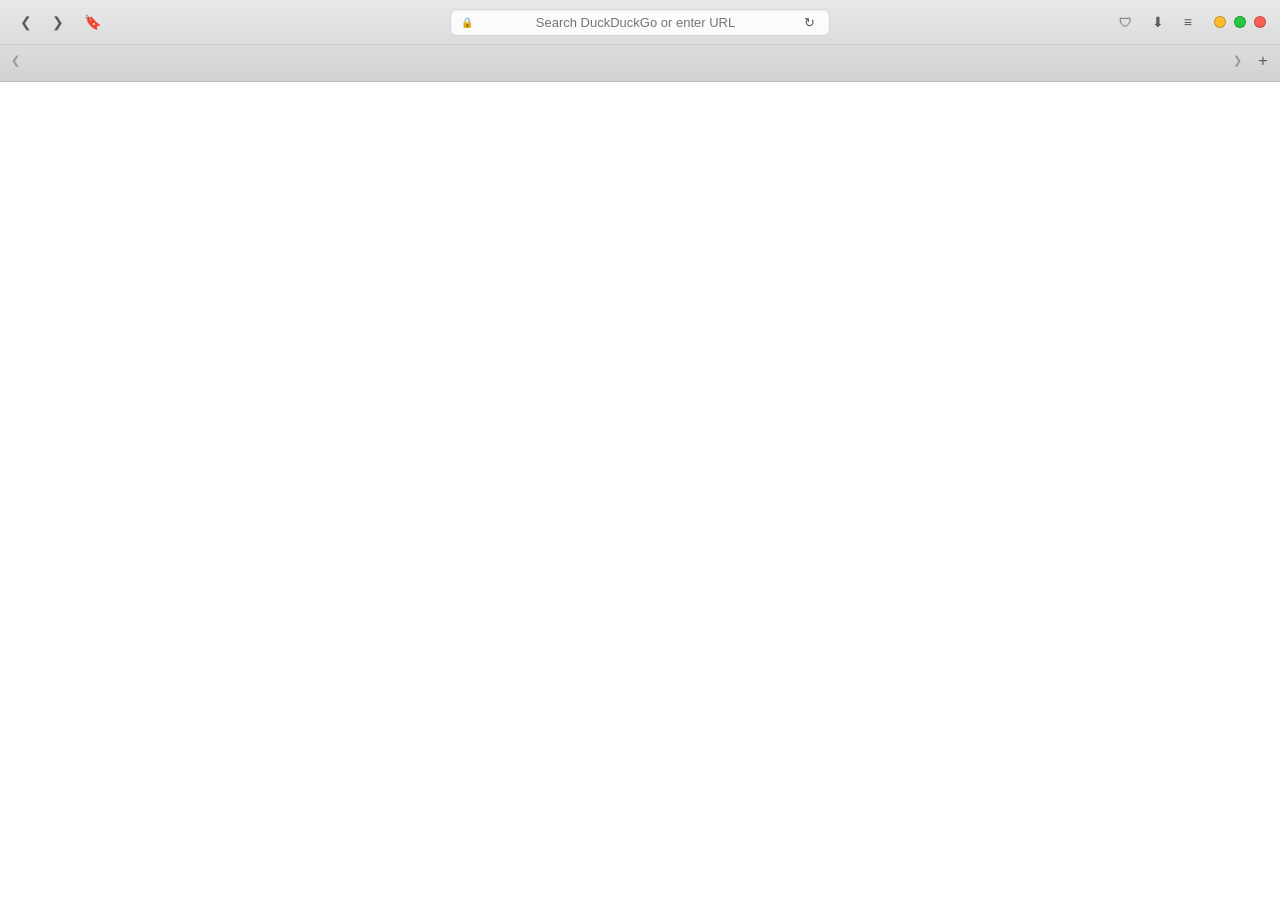
<file: ui/index.html>
<!DOCTYPE html>
<html lang="en">
<head>
    <meta charset="UTF-8">
    <meta name="viewport" content="width=device-width, initial-scale=1.0">
    <title>Shadhin-Browser</title>
    <link rel="icon" type="image/svg+xml" href="icon.svg">
    <link rel="alternate icon" href="icon.png">
    <link rel="stylesheet" href="styles.css">
</head>
<body class="safari-ui-body">

    <!-- Safari Top Chrome / Toolbar Container -->
    <div class="safari-chrome" data-tauri-drag-region>

        <!-- Row 1: Address Bar & Controls -->
        <div class="safari-header" data-tauri-drag-region>

            <!-- Left Controls: Back, Forward, Bookmarks -->
            <div class="left-controls" data-tauri-drag-region>
                <button class="icon-btn" id="btn-back" title="Back (Alt+Left)">&#10094;</button>
                <button class="icon-btn" id="btn-forward" title="Forward (Alt+Right)">&#10095;</button>
                <button class="icon-btn" id="btn-bookmark" title="Bookmark this page">&#128278;</button>
            </div>

            <!-- Central Address Bar Group -->
            <div class="safari-toolbar" data-tauri-drag-region>
                <div class="address-group" id="address-group">
                    <div class="safari-address-bar">
                        <span class="security-icon" id="security-icon" title="Connection is secure">&#128274;</span>
                        <input type="text" id="url-input" placeholder="Search DuckDuckGo or enter URL" spellcheck="false" autocomplete="off">
                    </div>
                    <button class="icon-btn reload-btn" id="btn-reload" title="Reload (Ctrl+R)">&#8635;</button>
                    <!-- Loading Progress Bar -->
                    <div class="address-progress" id="loading-bar"></div>
                </div>
            </div>

            <!-- Right Controls: AdBlock Shield, Downloads, Menu, Traffic Lights -->
            <div class="right-controls" data-tauri-drag-region>
                <!-- Shield / AdBlocker Badge -->
                <button class="icon-btn shield-btn" id="btn-shield" title="Ad & Tracker Protection">
                    <span class="shield-icon">&#128737;</span>
                    <span class="badge" id="adblock-badge">0</span>
                </button>

                <!-- Downloads Button -->
                <button class="icon-btn downloads-btn" id="btn-downloads" title="Downloads (Ctrl+J)">
                    <svg class="dl-ring" id="dl-ring" viewBox="0 0 36 36">
                        <circle class="dl-ring-bg" cx="18" cy="18" r="14"></circle>
                        <circle class="dl-ring-progress" id="dl-ring-progress" cx="18" cy="18" r="14"></circle>
                    </svg>
                    <span class="dl-icon" id="dl-icon">&#11015;</span>
                    <span class="dl-badge" id="dl-badge" style="display: none;"></span>
                </button>

                <!-- Menu Button -->
                <button class="icon-btn" id="btn-menu" title="Menu">&#8801;</button>

                <!-- Windows Traffic-Light Dots (Minimize, Maximize, Close) -->
                <div class="window-dots">
                    <span class="dot yellow" id="dot-yellow" title="Minimize"></span>
                    <span class="dot green" id="dot-green" title="Maximize / Restore"></span>
                    <span class="dot red" id="dot-red" title="Close"></span>
                </div>
            </div>
        </div>

        <!-- Row 2: Safari Tab Strip (below address bar) -->
        <div class="safari-tabbar" data-tauri-drag-region>
            <!-- Scroll Left -->
            <button class="tab-scroll-btn" id="tab-scroll-left" title="Scroll tabs left">&#10094;</button>

            <!-- Tab List -->
            <div class="tab-list" id="tab-list" data-tauri-drag-region>
                <!-- Dynamic tabs injected by main.js -->
            </div>

            <!-- Scroll Right -->
            <button class="tab-scroll-btn" id="tab-scroll-right" title="Scroll tabs right">&#10095;</button>

            <!-- New Tab -->
            <button class="new-tab-btn" id="btn-new-tab" title="New Tab (Ctrl+T)">&#43;</button>
        </div>

    </div>

    <!-- Safari Password Save Prompt Banner -->
    <div class="password-banner" id="password-banner" style="display: none;">
        <div class="pwd-banner-content">
            <span class="pwd-key-icon">&#128273;</span>
            <div class="pwd-text">
                <strong id="pwd-origin">example.com</strong>
                <span>Would you like to save this password in your Windows DPAPI vault?</span>
            </div>
        </div>
        <div class="pwd-banner-actions">
            <button class="btn btn-secondary" id="btn-pwd-never">Never</button>
            <button class="btn btn-secondary" id="btn-pwd-dismiss">Not Now</button>
            <button class="btn btn-primary" id="btn-pwd-save">Save Password</button>
        </div>
    </div>

    <!-- Tracker Protection Popover -->
    <div id="tracker-popover" class="popover-panel tracker-popover hidden" role="dialog" aria-label="Tracker Protection">
        <div class="tracker-popover-header">
            <span class="tracker-shield-icon" id="tracker-shield-icon">🛡️</span>
            <strong>Tracker Protection</strong>
        </div>
        <p class="tracker-status">
            Ad &amp; Tracker Blocker is currently <strong><span id="tracker-state-text">Enabled</span></strong>
        </p>
        <div class="tracker-stats-box">
            <div class="tracker-stat-num" id="tracker-popover-count">0</div>
            <div class="tracker-stat-desc">Trackers &amp; ads prevented from tracking you</div>
        </div>
        <button class="tracker-toggle-btn btn-on" id="tracker-toggle-btn">Turn Off</button>
    </div>

    <!-- Custom Confirm Dialog -->
    <div class="modal-overlay" id="confirm-modal" style="display:none;" role="alertdialog" aria-modal="true">
        <div class="confirm-dialog">
            <p id="confirm-message">Are you sure?</p>
            <div class="confirm-actions">
                <button class="btn btn-secondary" id="confirm-cancel">Cancel</button>
                <button class="btn btn-danger" id="confirm-ok">Confirm</button>
            </div>
        </div>
    </div>

    <!-- Bookmarks Popover Panel -->
    <div class="popover-panel bookmarks-popover hidden" id="bookmarks-panel" style="display: none;" role="dialog" aria-label="Bookmarks">
        <div class="popover-header bookmarks-header">
            <h4>Bookmarks</h4>
            <button class="btn btn-primary btn-sm" id="btn-add-current-bookmark" title="Bookmark current active tab">+ Add Current Tab</button>
        </div>
        <div class="popover-body bookmarks-list" id="bookmarks-list">
            <div class="empty-state" id="bookmarks-empty-state">No bookmarks saved yet</div>
        </div>
    </div>

    <!-- Downloads Popover Panel -->
    <div class="popover-panel downloads-popover" id="downloads-panel" style="display: none;">
        <div class="popover-header downloads-header">
            <h4>Downloads</h4>
            <div class="downloads-search-wrap">
                <input type="text" id="downloads-search-input" placeholder="Search downloads..." autocomplete="off">
                <button class="icon-btn-xs" id="btn-clear-search" style="display:none;" title="Clear search">&times;</button>
            </div>
        </div>
        <div class="popover-body downloads-list" id="downloads-list">
            <div class="empty-state" id="downloads-empty-state">No recent downloads</div>
        </div>
        <div class="downloads-footer">
            <button class="text-btn" id="btn-open-downloads-folder" title="Open Downloads Folder">
                <span class="btn-icon">&#128194;</span> Open Folder
            </button>
            <button class="text-btn danger" id="btn-clear-downloads" title="Clear completed downloads from list">Clear All</button>
        </div>
    </div>

    <!-- Safari Main Menu Popover -->
    <div class="popover-panel menu-popover" id="menu-panel" style="display: none;">
        <div class="menu-item" id="menu-new-tab">
            <span>New Tab</span>
            <span class="shortcut">Ctrl+T</span>
        </div>
        <div class="menu-item" id="menu-new-private">
            <span>New Private Window</span>
            <span class="shortcut">Ctrl+Shift+N</span>
        </div>
        <div class="menu-divider"></div>
        <div class="menu-item" id="menu-toggle-adblock">
            <span>Block Ads & Trackers</span>
            <span class="menu-check" id="menu-adblock-check">&#10003;</span>
        </div>
        <div class="menu-item" id="menu-bookmarks">
            <span>Bookmarks</span>
            <span class="shortcut">Ctrl+B</span>
        </div>
        <div class="menu-item" id="menu-passwords">
            <span>Saved Passwords</span>
            <span class="shortcut">DPAPI</span>
        </div>
        <div class="menu-divider"></div>
        <div class="menu-item" id="menu-settings">
            <span>Settings...</span>
            <span class="shortcut">Ctrl+,</span>
        </div>
        <div class="menu-item" id="menu-clear-data">
            <span>Clear Browsing Data...</span>
        </div>
        <div class="menu-divider"></div>
        <div class="menu-item" id="menu-about">
            <span>About Shadhin-Browser</span>
        </div>
    </div>

    <!-- Settings Modal -->
    <div class="modal-overlay" id="settings-modal" style="display: none;">
        <div class="modal-dialog">
            <div class="modal-header">
                <h3>Settings — Shadhin-Browser</h3>
                <button class="modal-close-btn" id="btn-close-settings">&times;</button>
            </div>
            <div class="modal-body">
                <!-- Search & General -->
                <div class="settings-section">
                    <h4>Search & General</h4>
                    <div class="setting-row">
                        <label for="setting-search-engine">Default Search Engine</label>
                        <select id="setting-search-engine">
                            <option value="duckduckgo">DuckDuckGo (Privacy Default)</option>
                            <option value="google">Google</option>
                            <option value="bing">Microsoft Bing</option>
                            <option value="startpage">Startpage</option>
                        </select>
                    </div>
                    <div class="setting-row">
                        <label for="setting-homepage">Homepage URL</label>
                        <input type="text" id="setting-homepage" placeholder="https://duckduckgo.com">
                    </div>
                    <div class="setting-row">
                        <label for="setting-download-dir">Downloads Location</label>
                        <div class="setting-folder-row">
                            <input type="text" id="setting-download-dir" placeholder="Default Downloads folder" readonly>
                            <button class="btn btn-secondary btn-sm" id="btn-browse-download-dir" type="button">Browse...</button>
                        </div>
                    </div>
                    <div class="setting-toggle-row">
                        <label>
                            <input type="checkbox" id="setting-ask-location">
                            <span>Always ask where to save each file before downloading</span>
                        </label>
                    </div>
                    <div class="setting-toggle-row">
                        <label>
                            <input type="checkbox" id="setting-auto-open-downloads">
                            <span>Open downloads panel automatically when downloads start or finish</span>
                        </label>
                    </div>
                    <div class="setting-toggle-row">
                        <label>
                            <input type="checkbox" id="setting-download-notification">
                            <span>Show notification when a download completes</span>
                        </label>
                    </div>
                </div>

                <!-- Privacy & Security -->
                <div class="settings-section">
                    <h4>Privacy & Security</h4>
                    <div class="setting-toggle-row">
                        <label>
                            <input type="checkbox" id="setting-adblock">
                            <span>Enable Tracker & Ad Blocker (Hosts + EasyList)</span>
                        </label>
                    </div>
                    <div class="setting-toggle-row">
                        <label>
                            <input type="checkbox" id="setting-cookies">
                            <span>Block third-party tracking cookies</span>
                        </label>
                    </div>
                    <div class="setting-toggle-row">
                        <label>
                            <input type="checkbox" id="setting-dnt">
                            <span>Send "Do Not Track" and Global Privacy Control headers</span>
                        </label>
                    </div>
                    <div class="setting-toggle-row">
                        <label>
                            <input type="checkbox" id="setting-clear-exit">
                            <span>Clear browsing history and cache on exit</span>
                        </label>
                    </div>
                </div>

                <!-- Password Vault -->
                <div class="settings-section">
                    <h4>Windows DPAPI Password Manager</h4>
                    <div class="setting-toggle-row">
                        <label>
                            <input type="checkbox" id="setting-pwd-manager">
                            <span>Offer to save passwords for websites</span>
                        </label>
                    </div>
                    <div class="vault-container">
                        <div class="vault-header">Saved Logins in Protected Vault</div>
                        <div class="vault-list" id="vault-list">
                            <div class="empty-state">No saved passwords</div>
                        </div>
                    </div>
                </div>

                <!-- Data Cleanup -->
                <div class="settings-section">
                    <h4>Browsing Data</h4>
                    <button class="btn btn-danger" id="btn-clear-now">Clear Browsing Data Now...</button>
                </div>
            </div>
            <div class="modal-footer">
                <button class="btn btn-primary" id="btn-save-settings">Save Changes</button>
            </div>
        </div>
    </div>

    <!-- About Modal -->
    <div class="modal-overlay" id="about-modal" style="display: none;">
        <div class="modal-dialog about-dialog">
            <div class="modal-header">
                <h3>About Shadhin-Browser</h3>
                <button class="modal-close-btn" id="btn-close-about">&times;</button>
            </div>
            <div class="modal-body text-center">
                <img src="icon.svg" alt="Shadhin-Browser" width="80" height="80" style="margin-bottom: 12px; border-radius: 18px; box-shadow: 0 8px 24px rgba(0,71,53,0.35);">
                <h2>Shadhin-Browser</h2>
                <p class="about-version">Version 1.1.0 (Windows x64)</p>
                <p class="about-desc">
                    A fast, privacy-first desktop web browser built with Tauri 2, Rust, and WebView2.
                    Features built-in ad/tracker blocking, Windows DPAPI hardware-backed password security,
                    and clean Safari aesthetics.
                </p>
                <div class="about-tech">
                    <span>Tauri 2.12</span> &bull; <span>Rust 2021</span> &bull; <span>WebView2</span> &bull; <span>Windows DPAPI</span>
                </div>
            </div>
        </div>
    </div>

    <script src="main.js"></script>
</body>
</html>
</file>
<file: ui/styles.css>
* {
    margin: 0;
    padding: 0;
    box-sizing: border-box;
    font-family: -apple-system, BlinkMacSystemFont, "Segoe UI", Roboto, Helvetica, Arial, sans-serif;
    user-select: none;
}

:root {
    --bg-header-top: #e8e8e8;
    --bg-header-bottom: #d2d2d2;
    --border-chrome: #bcbcbc;
    --tab-inactive-bg: #dcdcdc;
    --tab-active-bg: #f5f5f5;
    --tab-hover-bg: #e4e4e4;
    --address-bg: rgba(255, 255, 255, 0.85);
    --address-border: rgba(0, 0, 0, 0.15);
    --text-primary: #1d1d1f;
    --text-secondary: #5a5a60;
    --btn-hover-color: #000000;
    --popover-bg: rgba(250, 250, 250, 0.95);
    --popover-border: rgba(0, 0, 0, 0.18);
    --shadow-popover: 0 12px 32px rgba(0, 0, 0, 0.18);
    --accent-blue: #007aff;
    --danger-red: #ff3b30;
}

@media (prefers-color-scheme: dark) {
    :root {
        --bg-header-top: #363636;
        --bg-header-bottom: #242424;
        --border-chrome: #1a1a1a;
        --tab-inactive-bg: #2a2a2a;
        --tab-active-bg: #3d3d3d;
        --tab-hover-bg: #333333;
        --address-bg: rgba(0, 0, 0, 0.35);
        --address-border: rgba(255, 255, 255, 0.12);
        --text-primary: #f5f5f7;
        --text-secondary: #a1a1a6;
        --btn-hover-color: #ffffff;
        --popover-bg: rgba(36, 36, 36, 0.95);
        --popover-border: rgba(255, 255, 255, 0.15);
        --shadow-popover: 0 12px 32px rgba(0, 0, 0, 0.5);
    }
}

html, body {
    width: 100%;
    height: 100%;
    overflow: hidden;
    background: transparent;
}

/* Safari Chrome Container */
.safari-chrome {
    width: 100%;
    height: 82px;
    display: flex;
    flex-direction: column;
    background: linear-gradient(to bottom, var(--bg-header-top), var(--bg-header-bottom));
    border-bottom: 1px solid var(--border-chrome);
    position: relative;
    z-index: 100;
    user-select: none;
    -webkit-user-select: none;
}
/* Row 2: Safari Tab Strip (below address bar) */
.safari-tabbar {
    height: 36px;
    display: flex;
    align-items: center;
    padding: 0 4px 4px 4px;
    gap: 2px;
    border-top: 1px solid rgba(0, 0, 0, 0.08);
    position: relative;
}

/* Tab scroll arrow buttons */
.tab-scroll-btn {
    flex-shrink: 0;
    width: 22px;
    height: 24px;
    border: none;
    background: transparent;
    color: var(--text-secondary);
    font-size: 11px;
    cursor: pointer;
    border-radius: 4px;
    display: flex;
    align-items: center;
    justify-content: center;
    padding: 0;
    pointer-events: auto;
    transition: background 0.12s, color 0.12s, opacity 0.12s;
    opacity: 0.5;
}
.tab-scroll-btn:hover { background: rgba(0,0,0,0.08); color: var(--text-primary); opacity: 1; }
.tab-scroll-btn:active { transform: scale(0.9); }
.tab-scroll-btn.hidden-btn { opacity: 0; pointer-events: none; }

/* Tab Overview button (shows count + dropdown arrow) */
.tab-list {
    display: flex;
    align-items: center;
    gap: 4px;
    flex-grow: 1;
    overflow-x: auto;
    overflow-y: hidden;
    scrollbar-width: none;
}
.tab-list::-webkit-scrollbar {
    display: none;
}

/* Tab Item */
.tab-item {
    display: flex;
    align-items: center;
    gap: 6px;
    height: 28px;
    min-width: 130px;
    max-width: 200px;
    padding: 0 8px 0 10px;
    border-radius: 0 0 6px 6px;
    background-color: var(--tab-inactive-bg);
    color: var(--text-secondary);
    font-size: 12px;
    cursor: pointer;
    transition: background-color 0.15s ease, color 0.15s ease;
    border: 1px solid transparent;
    border-top: none;
    position: relative;
    pointer-events: auto;
}

.tab-item:hover {
    background-color: var(--tab-hover-bg);
    color: var(--text-primary);
}

.tab-item.active {
    background-color: var(--tab-active-bg);
    color: var(--text-primary);
    font-weight: 500;
    box-shadow: 0 2px 4px rgba(0, 0, 0, 0.1);
}

.tab-favicon {
    width: 14px;
    height: 14px;
    font-size: 11px;
    display: flex;
    align-items: center;
    justify-content: center;
    flex-shrink: 0;
}

.tab-title {
    flex-grow: 1;
    white-space: nowrap;
    overflow: hidden;
    text-overflow: ellipsis;
}

.tab-close-btn {
    width: 16px;
    height: 16px;
    border-radius: 50%;
    display: flex;
    align-items: center;
    justify-content: center;
    font-size: 13px;
    color: var(--text-secondary);
    background: transparent;
    border: none;
    cursor: pointer;
    opacity: 0.6;
    transition: opacity 0.15s, background-color 0.15s;
}

.tab-close-btn:hover {
    opacity: 1;
    background-color: rgba(0, 0, 0, 0.1);
    color: var(--text-primary);
}

.new-tab-btn {
    width: 26px;
    height: 26px;
    border-radius: 4px;
    background: transparent;
    border: none;
    color: var(--text-secondary);
    font-size: 16px;
    cursor: pointer;
    display: flex;
    align-items: center;
    justify-content: center;
    pointer-events: auto;
}

.new-tab-btn:hover {
    background-color: rgba(0, 0, 0, 0.08);
    color: var(--text-primary);
}

/* Row 2: Safari Header / Toolbar */
.safari-header {
    height: 44px;
    padding: 6px 14px;
    display: flex;
    align-items: center;
    position: relative;
}

/* Left Controls: Back, Forward, Bookmark */
.left-controls {
    display: flex;
    gap: 12px;
    color: var(--text-secondary);
    font-size: 14px;
    z-index: 10;
    align-items: center;
    padding-left: 2px;
}

.icon-btn {
    cursor: pointer;
    background: none;
    border: none;
    font-size: 14px;
    color: var(--text-secondary);
    padding: 4px;
    border-radius: 4px;
    display: flex;
    align-items: center;
    justify-content: center;
    pointer-events: auto;
    transition: color 0.15s, background-color 0.15s;
}

.icon-btn:hover {
    color: var(--btn-hover-color);
    background-color: rgba(0, 0, 0, 0.06);
}

.icon-btn:active {
    transform: scale(0.95);
}

.icon-btn:disabled {
    opacity: 0.35;
    cursor: default;
    pointer-events: none;
}

/* Central Address Bar Group */
.safari-toolbar {
    position: absolute;
    left: 0;
    right: 0;
    display: flex;
    justify-content: center;
    align-items: center;
    pointer-events: none;
}

.address-group {
    display: flex;
    align-items: center;
    gap: 8px;
    background-color: var(--address-bg);
    border: 1px solid var(--address-border);
    border-radius: 6px;
    padding: 3px 10px;
    width: 380px;
    max-width: 50vw;
    box-shadow: inset 0 1px 2px rgba(0, 0, 0, 0.05);
    position: relative;
    pointer-events: auto;
    transition: border-color 0.2s, box-shadow 0.2s, width 0.2s;
}

.address-group:focus-within {
    border-color: var(--accent-blue);
    box-shadow: 0 0 0 2px rgba(0, 122, 255, 0.25);
    width: 460px;
}

.safari-address-bar {
    display: flex;
    align-items: center;
    gap: 6px;
    flex-grow: 1;
}

.security-icon {
    font-size: 10px;
    color: var(--text-secondary);
    cursor: pointer;
}

.safari-address-bar input {
    border: none;
    background: transparent;
    text-align: center;
    font-size: 13px;
    color: var(--text-primary);
    width: 100%;
    outline: none;
    user-select: text;
}

.address-group:focus-within input {
    text-align: left;
}

.reload-btn {
    font-size: 13px;
    padding: 2px 4px;
}

/* Loading Progress Bar */
.address-progress {
    position: absolute;
    bottom: -2px;
    left: 0;
    height: 2px;
    width: 0%;
    background-color: var(--accent-blue);
    border-radius: 2px;
    transition: width 0.2s ease;
    display: none;
}

.address-progress.loading {
    display: block;
    animation: indeterminate 1.5s infinite linear;
}

@keyframes indeterminate {
    0% { left: 0%; width: 10%; }
    50% { left: 40%; width: 50%; }
    100% { left: 100%; width: 10%; }
}

/* Right Controls: AdBlock Shield, Downloads, Menu, Traffic Lights */
.right-controls {
    display: flex;
    align-items: center;
    gap: 12px;
    margin-left: auto;
    z-index: 10;
}

.shield-btn {
    position: relative;
    display: flex;
    align-items: center;
    gap: 3px;
    font-size: 13px;
}

.shield-btn .badge {
    font-size: 9px;
    background-color: #34c759;
    color: #ffffff;
    padding: 1px 4px;
    border-radius: 8px;
    font-weight: 700;
    display: none;
    align-items: center;
    justify-content: center;
    line-height: 1;
    min-width: 14px;
}

.downloads-btn {
    position: relative;
    display: inline-flex;
    align-items: center;
    justify-content: center;
}

.dl-ring {
    position: absolute;
    top: -3px;
    left: -3px;
    width: 32px;
    height: 32px;
    transform: rotate(-90deg);
    pointer-events: none;
    display: none;
}

.dl-ring-bg {
    fill: none;
    stroke: rgba(0, 122, 255, 0.2);
    stroke-width: 2.5;
}

.dl-ring-progress {
    fill: none;
    stroke: var(--accent-blue);
    stroke-width: 2.5;
    stroke-linecap: round;
    stroke-dasharray: 87.96;
    stroke-dashoffset: 87.96;
    transition: stroke-dashoffset 0.25s ease;
}

.dl-icon {
    font-size: 14px;
    display: inline-block;
    transition: transform 0.2s ease;
}

.downloads-btn.active .dl-ring {
    display: block;
}

.downloads-btn.pulse {
    animation: dlPulse 0.6s ease-out;
}

@keyframes dlPulse {
    0% { transform: scale(1); }
    50% { transform: scale(1.25); filter: drop-shadow(0 0 6px #34c759); }
    100% { transform: scale(1); }
}

.dl-badge {
    position: absolute;
    top: -4px;
    right: -6px;
    min-width: 16px;
    height: 16px;
    padding: 0 4px;
    background-color: var(--accent-blue);
    color: #fff;
    border-radius: 8px;
    font-size: 10px;
    font-weight: 700;
    display: none;
    align-items: center;
    justify-content: center;
    box-shadow: 0 1px 3px rgba(0, 0, 0, 0.3);
}

.window-dots {
    display: flex;
    gap: 8px;
    margin-left: 6px;
    pointer-events: auto;
}

.dot {
    width: 12px;
    height: 12px;
    border-radius: 50%;
    border: 0.5px solid rgba(0, 0, 0, 0.25);
    cursor: pointer;
    transition: filter 0.15s;
}

.dot:hover {
    filter: brightness(0.85);
}

.dot.green { background-color: #27c93f; }
.dot.yellow { background-color: #ffbd2e; }
.dot.red { background-color: #ff5f56; }

/* Password Save Banner */
.password-banner {
    position: absolute;
    top: 84px;
    left: 50%;
    transform: translateX(-50%);
    width: 480px;
    max-width: 90vw;
    background-color: var(--popover-bg);
    border: 1px solid var(--popover-border);
    border-radius: 8px;
    box-shadow: var(--shadow-popover);
    backdrop-filter: blur(20px);
    padding: 12px 16px;
    z-index: 200;
    display: flex;
    flex-direction: column;
    gap: 10px;
    animation: slideDown 0.25s ease-out;
}

@keyframes slideDown {
    from { opacity: 0; transform: translate(-50%, -15px); }
    to { opacity: 1; transform: translate(-50%, 0); }
}

.pwd-banner-content {
    display: flex;
    align-items: center;
    gap: 10px;
}

.pwd-key-icon {
    font-size: 22px;
}

.pwd-text {
    display: flex;
    flex-direction: column;
    font-size: 13px;
    color: var(--text-primary);
}

.pwd-text strong {
    font-size: 14px;
}

.pwd-text span {
    color: var(--text-secondary);
    font-size: 12px;
}

.pwd-banner-actions {
    display: flex;
    justify-content: flex-end;
    gap: 8px;
}

/* Popover Panels (Downloads, Menu) */
.popover-panel {
    position: absolute;
    background-color: var(--popover-bg);
    border: 1px solid var(--popover-border);
    border-radius: 10px;
    box-shadow: var(--shadow-popover);
    backdrop-filter: blur(24px);
    z-index: 200;
    color: var(--text-primary);
    overflow: hidden;
    animation: fadeIn 0.15s ease-out;
}

@keyframes fadeIn {
    from { opacity: 0; transform: scale(0.98); }
    to { opacity: 1; transform: scale(1); }
}

.bookmarks-popover {
    top: 90px; /* 82px chrome height + 8px gap */
    left: 14px; /* Aligned under left bookmark icon */
    width: 320px;
    max-height: 480px;
    display: flex;
    flex-direction: column;
    overflow: hidden;
    animation: popoverIn 0.18s ease forwards;
}

.bookmarks-popover.hidden {
    display: none !important;
}

.bookmarks-header {
    display: flex;
    justify-content: space-between;
    align-items: center;
    padding: 10px 14px;
    border-bottom: 1px solid var(--border-chrome);
}

.bookmarks-header h4 {
    margin: 0;
    font-size: 14px;
    font-weight: 600;
    color: var(--text-primary);
}

.bookmarks-list {
    overflow-y: auto;
    overflow-x: hidden;
    flex: 1;
    min-height: 50px;
    max-height: 380px;
}

.bookmark-row {
    padding: 8px 12px;
    border-bottom: 1px solid rgba(0, 0, 0, 0.05);
    display: flex;
    align-items: center;
    gap: 10px;
    cursor: pointer;
    transition: background-color 0.15s ease;
}

.bookmark-row:hover {
    background-color: rgba(0, 0, 0, 0.05);
}

@media (prefers-color-scheme: dark) {
    .bookmark-row:hover {
        background-color: rgba(255, 255, 255, 0.08);
    }
}

.bookmark-icon {
    font-size: 15px;
    line-height: 1;
    flex-shrink: 0;
}

.bookmark-info {
    display: flex;
    flex-direction: column;
    flex: 1;
    min-width: 0;
}

.bookmark-title {
    font-size: 13px;
    font-weight: 500;
    color: var(--text-primary);
    white-space: nowrap;
    overflow: hidden;
    text-overflow: ellipsis;
}

.bookmark-url {
    font-size: 11px;
    color: var(--text-secondary);
    white-space: nowrap;
    overflow: hidden;
    text-overflow: ellipsis;
}

.btn-delete-bookmark {
    background: transparent;
    border: none;
    cursor: pointer;
    color: var(--text-secondary);
    font-size: 16px;
    line-height: 1;
    padding: 4px;
    border-radius: 4px;
    opacity: 0;
    transition: opacity 0.15s, color 0.15s;
    flex-shrink: 0;
}

.bookmark-row:hover .btn-delete-bookmark {
    opacity: 0.7;
}

.btn-delete-bookmark:hover {
    opacity: 1 !important;
    color: #ff3b30;
}

.downloads-popover {
    top: 90px; /* 82px chrome height + 8px gap */
    right: 70px;
    width: 380px;
    display: flex;
    flex-direction: column;
    overflow: hidden;
}

.menu-popover {
    top: 90px; /* 82px chrome height + 8px gap */
    right: 40px;
    width: 240px;
    padding: 6px 0;
    overflow-y: auto;
    overflow-x: hidden;
    scrollbar-width: thin;
}

/* Styled Thin Scrollbars for Popovers */
.menu-popover,
.downloads-list,
.bookmarks-list,
.tracker-popover {
    scrollbar-width: thin;
    scrollbar-color: rgba(0, 0, 0, 0.22) transparent;
}

@media (prefers-color-scheme: dark) {
    .menu-popover,
    .downloads-list,
    .bookmarks-list,
    .tracker-popover {
        scrollbar-color: rgba(255, 255, 255, 0.22) transparent;
    }
}

.menu-popover::-webkit-scrollbar,
.downloads-list::-webkit-scrollbar,
.bookmarks-list::-webkit-scrollbar,
.tracker-popover::-webkit-scrollbar {
    width: 5px;
}

.menu-popover::-webkit-scrollbar-track,
.downloads-list::-webkit-scrollbar-track,
.bookmarks-list::-webkit-scrollbar-track,
.tracker-popover::-webkit-scrollbar-track {
    background: transparent;
}

.menu-popover::-webkit-scrollbar-thumb,
.downloads-list::-webkit-scrollbar-thumb,
.bookmarks-list::-webkit-scrollbar-thumb,
.tracker-popover::-webkit-scrollbar-thumb {
    background: rgba(0, 0, 0, 0.2);
    border-radius: 4px;
}

@media (prefers-color-scheme: dark) {
    .menu-popover::-webkit-scrollbar-thumb,
    .downloads-list::-webkit-scrollbar-thumb,
    .bookmarks-list::-webkit-scrollbar-thumb,
    .tracker-popover::-webkit-scrollbar-thumb {
        background: rgba(255, 255, 255, 0.2);
    }
}

.popover-header {
    display: flex;
    justify-content: space-between;
    align-items: center;
    padding: 10px 14px;
    border-bottom: 1px solid rgba(0, 0, 0, 0.08);
}

.downloads-header {
    display: flex;
    flex-direction: column;
    gap: 8px;
    padding: 12px 14px 10px 14px;
    border-bottom: 1px solid var(--border-chrome);
}

.downloads-header h4 {
    font-size: 14px;
    font-weight: 600;
    color: var(--text-primary);
}

.downloads-search-wrap {
    position: relative;
    width: 100%;
    display: flex;
    align-items: center;
}

#downloads-search-input {
    width: 100%;
    padding: 6px 28px 6px 10px;
    font-size: 12px;
    border-radius: 6px;
    border: 1px solid var(--address-border);
    background-color: var(--address-bg);
    color: var(--text-primary);
    outline: none;
    transition: border-color 0.15s ease;
}

#downloads-search-input:focus {
    border-color: var(--accent-blue);
}

.icon-btn-xs {
    position: absolute;
    right: 6px;
    background: none;
    border: none;
    color: var(--text-secondary);
    font-size: 14px;
    cursor: pointer;
    line-height: 1;
    padding: 2px;
}

.icon-btn-xs:hover {
    color: var(--text-primary);
}

.downloads-list {
    overflow-y: auto;
    overflow-x: hidden;
    flex: 1;
    min-height: 50px;
}

.download-group-header {
    font-size: 11px;
    font-weight: 700;
    text-transform: uppercase;
    letter-spacing: 0.5px;
    color: var(--text-secondary);
    padding: 10px 14px 4px 14px;
    background: transparent;
}

.download-row {
    padding: 10px 14px;
    border-bottom: 1px solid rgba(0, 0, 0, 0.05);
    display: flex;
    gap: 12px;
    align-items: flex-start;
    transition: background-color 0.15s ease;
}

@media (prefers-color-scheme: dark) {
    .download-row {
        border-bottom: 1px solid rgba(255, 255, 255, 0.05);
    }
}

.download-row:hover {
    background-color: rgba(0, 0, 0, 0.02);
}

@media (prefers-color-scheme: dark) {
    .download-row:hover {
        background-color: rgba(255, 255, 255, 0.03);
    }
}

.download-file-icon {
    width: 36px;
    height: 36px;
    border-radius: 8px;
    display: flex;
    align-items: center;
    justify-content: center;
    font-size: 18px;
    flex-shrink: 0;
    background-color: rgba(0, 122, 255, 0.08);
    color: var(--accent-blue);
}

.download-file-icon.app {
    background-color: rgba(255, 59, 48, 0.1);
    color: #ff3b30;
}

.download-file-icon.media {
    background-color: rgba(175, 82, 222, 0.1);
    color: #af52de;
}

.download-file-icon.archive {
    background-color: rgba(255, 149, 0, 0.1);
    color: #ff9500;
}

.download-file-icon.doc {
    background-color: rgba(52, 199, 89, 0.1);
    color: #34c759;
}

.download-body {
    flex: 1;
    min-width: 0;
    display: flex;
    flex-direction: column;
    gap: 3px;
}

.download-header {
    display: flex;
    justify-content: space-between;
    align-items: baseline;
    gap: 6px;
}

.download-filename {
    font-size: 13px;
    font-weight: 500;
    color: var(--text-primary);
    white-space: nowrap;
    overflow: hidden;
    text-overflow: ellipsis;
    cursor: pointer;
}

.download-filename:hover {
    text-decoration: underline;
}

.download-domain {
    font-size: 11px;
    color: var(--text-secondary);
    white-space: nowrap;
    overflow: hidden;
    text-overflow: ellipsis;
}

.download-info {
    font-size: 11px;
    color: var(--text-secondary);
    white-space: nowrap;
    overflow: hidden;
    text-overflow: ellipsis;
}

.download-info.error {
    color: var(--danger-red);
}

.download-progress-track {
    width: 100%;
    height: 3px;
    background-color: rgba(0, 0, 0, 0.08);
    border-radius: 2px;
    overflow: hidden;
    margin: 4px 0 2px 0;
    display: none;
}

@media (prefers-color-scheme: dark) {
    .download-progress-track {
        background-color: rgba(255, 255, 255, 0.12);
    }
}

.download-progress-fill {
    height: 100%;
    background-color: var(--accent-blue);
    border-radius: 2px;
    width: 0%;
    transition: width 0.2s ease;
}

.download-row.paused .download-progress-fill {
    background-color: #ff9500;
}

.download-row.file-deleted {
    opacity: 0.6;
}

.download-row.file-deleted .download-filename {
    text-decoration: line-through;
    cursor: default;
}

.download-actions {
    display: flex;
    gap: 6px;
    flex-wrap: wrap;
    margin-top: 4px;
}

.download-action-btn {
    font-size: 11px;
    padding: 3px 8px;
    border-radius: 4px;
    background-color: rgba(0, 0, 0, 0.05);
    border: 1px solid rgba(0, 0, 0, 0.08);
    color: var(--text-primary);
    cursor: pointer;
    transition: all 0.12s ease;
}

@media (prefers-color-scheme: dark) {
    .download-action-btn {
        background-color: rgba(255, 255, 255, 0.08);
        border: 1px solid rgba(255, 255, 255, 0.1);
    }
}

.download-action-btn:hover {
    background-color: rgba(0, 0, 0, 0.1);
}

@media (prefers-color-scheme: dark) {
    .download-action-btn:hover {
        background-color: rgba(255, 255, 255, 0.15);
    }
}

.download-action-btn.primary {
    background-color: var(--accent-blue);
    color: #fff;
    border-color: var(--accent-blue);
}

.download-action-btn.primary:hover {
    background-color: #0066d6;
}

.download-action-btn.danger:hover {
    color: var(--danger-red);
}

.downloads-footer {
    display: flex;
    justify-content: space-between;
    align-items: center;
    padding: 8px 14px;
    border-top: 1px solid var(--border-chrome);
    background-color: rgba(0, 0, 0, 0.02);
}

@media (prefers-color-scheme: dark) {
    .downloads-footer {
        background-color: rgba(255, 255, 255, 0.02);
    }
}

.text-btn {
    background: none;
    border: none;
    color: var(--accent-blue);
    font-size: 12px;
    cursor: pointer;
    padding: 2px 4px;
    border-radius: 4px;
    display: inline-flex;
    align-items: center;
    gap: 4px;
}

.text-btn:hover {
    text-decoration: underline;
}

.text-btn.danger {
    color: var(--danger-red);
}

.setting-folder-row {
    display: flex;
    gap: 8px;
    width: 100%;
}

.setting-folder-row input {
    flex: 1;
}

.btn-sm {
    padding: 4px 10px;
    font-size: 12px;
    white-space: nowrap;
}

.empty-state {
    padding: 24px;
    text-align: center;
    color: var(--text-secondary);
    font-size: 12px;
}

/* Menu Popover Items */
.menu-item {
    display: flex;
    justify-content: space-between;
    align-items: center;
    padding: 8px 16px;
    font-size: 13px;
    cursor: pointer;
    transition: background-color 0.1s;
}

.menu-item:hover {
    background-color: var(--accent-blue);
    color: #ffffff;
}

.menu-item .shortcut {
    font-size: 11px;
    opacity: 0.6;
}

.menu-divider {
    height: 1px;
    background-color: rgba(0, 0, 0, 0.08);
    margin: 4px 0;
}

/* Modals */
.modal-overlay {
    position: fixed;
    top: 0;
    left: 0;
    width: 100vw;
    height: 100vh;
    background-color: rgba(0, 0, 0, 0.4);
    z-index: 300;
    display: flex;
    align-items: center;
    justify-content: center;
    backdrop-filter: blur(4px);
}

.modal-dialog {
    background-color: var(--popover-bg);
    border: 1px solid var(--popover-border);
    border-radius: 12px;
    box-shadow: 0 24px 48px rgba(0, 0, 0, 0.3);
    width: 540px;
    max-width: 90vw;
    max-height: 85vh;
    display: flex;
    flex-direction: column;
    overflow: hidden;
    color: var(--text-primary);
}

.about-dialog {
    width: 440px;
}

.modal-header {
    display: flex;
    justify-content: space-between;
    align-items: center;
    padding: 14px 20px;
    border-bottom: 1px solid rgba(0, 0, 0, 0.08);
}

.modal-header h3 {
    font-size: 15px;
    font-weight: 600;
}

.modal-close-btn {
    background: none;
    border: none;
    font-size: 20px;
    color: var(--text-secondary);
    cursor: pointer;
}

.modal-body {
    padding: 20px;
    overflow-y: auto;
    display: flex;
    flex-direction: column;
    gap: 20px;
}

.modal-footer {
    display: flex;
    justify-content: flex-end;
    padding: 12px 20px;
    border-top: 1px solid rgba(0, 0, 0, 0.08);
    background-color: rgba(0, 0, 0, 0.02);
}

/* Settings Form Styles */
.settings-section {
    display: flex;
    flex-direction: column;
    gap: 12px;
}

.settings-section h4 {
    font-size: 13px;
    font-weight: 600;
    color: var(--text-secondary);
    text-transform: uppercase;
    letter-spacing: 0.5px;
}

.setting-row {
    display: flex;
    justify-content: space-between;
    align-items: center;
    font-size: 13px;
}

.setting-row select, .setting-row input[type="text"] {
    background: var(--address-bg);
    border: 1px solid var(--address-border);
    color: var(--text-primary);
    padding: 6px 10px;
    border-radius: 6px;
    font-size: 13px;
    outline: none;
    width: 240px;
}

.setting-toggle-row {
    font-size: 13px;
}

.setting-toggle-row label {
    display: flex;
    align-items: center;
    gap: 8px;
    cursor: pointer;
}

/* Password Vault list in Settings */
.vault-container {
    background: rgba(0, 0, 0, 0.03);
    border: 1px solid rgba(0, 0, 0, 0.08);
    border-radius: 6px;
    overflow: hidden;
}

.vault-header {
    padding: 8px 12px;
    font-size: 12px;
    font-weight: 500;
    background: rgba(0, 0, 0, 0.04);
}

.vault-list {
    max-height: 180px;
    overflow-y: auto;
}

.vault-item {
    padding: 8px 12px;
    border-bottom: 1px solid rgba(0, 0, 0, 0.04);
    display: flex;
    justify-content: space-between;
    align-items: center;
    font-size: 12px;
}

.vault-item:last-child {
    border-bottom: none;
}

.vault-info {
    display: flex;
    flex-direction: column;
}

.vault-info strong {
    font-size: 12px;
}

.vault-info span {
    color: var(--text-secondary);
    font-size: 11px;
}

/* Buttons */
.btn {
    padding: 6px 14px;
    border-radius: 6px;
    font-size: 13px;
    font-weight: 500;
    cursor: pointer;
    border: none;
    transition: filter 0.15s;
}

.btn:hover {
    filter: brightness(0.92);
}

.btn-primary {
    background-color: var(--accent-blue);
    color: #ffffff;
}

.btn-secondary {
    background-color: rgba(0, 0, 0, 0.08);
    color: var(--text-primary);
}

.btn-danger {
    background-color: var(--danger-red);
    color: #ffffff;
}

.text-center {
    text-align: center;
}

.about-version {
    font-size: 13px;
    color: var(--text-secondary);
    margin: 4px 0 12px 0;
}

.about-desc {
    font-size: 13px;
    line-height: 1.5;
    color: var(--text-primary);
    margin-bottom: 16px;
}

.about-tech {
    font-size: 11px;
    color: var(--text-secondary);
}

/* ==========================================
   Tracker Protection Popover
   ========================================== */

.tracker-popover {
    position: fixed;
    top: 90px; /* 82px chrome height + 8px gap */
    right: 110px;
    width: 250px;
    z-index: 600;
    overflow-y: auto;
    overflow-x: hidden;
    transform-origin: top right;
    animation: popoverIn 0.18s ease forwards;
}

.tracker-popover.hidden {
    display: none !important;
}

@keyframes popoverIn {
    from { opacity: 0; transform: scale(0.93) translateY(-6px); }
    to   { opacity: 1; transform: scale(1)    translateY(0);    }
}

.tracker-popover-header {
    display: flex;
    align-items: center;
    gap: 8px;
    margin-bottom: 10px;
    font-size: 14px;
    font-weight: 600;
    color: var(--text-primary);
}

.tracker-shield-icon {
    font-size: 20px;
    line-height: 1;
    transition: color 0.2s;
}

.tracker-status {
    font-size: 12px;
    color: var(--text-secondary);
    margin: 0 0 10px;
    line-height: 1.5;
}

.tracker-stats-box {
    background: rgba(0, 0, 0, 0.04);
    border-radius: 8px;
    padding: 10px;
    margin-bottom: 12px;
    text-align: center;
    border: 1px solid rgba(0, 0, 0, 0.06);
}

.tracker-stat-num {
    font-size: 24px;
    font-weight: 700;
    color: var(--accent-blue, #007aff);
    line-height: 1.1;
    margin-bottom: 2px;
}

.tracker-stat-desc {
    font-size: 11px;
    color: var(--text-secondary);
    line-height: 1.3;
}

.tracker-toggle-btn {
    display: block;
    width: 100%;
    padding: 7px 0;
    border: none;
    border-radius: 7px;
    font-size: 13px;
    font-weight: 600;
    cursor: pointer;
    transition: background 0.15s, transform 0.08s;
}

.tracker-toggle-btn:active {
    transform: scale(0.97);
}

.tracker-toggle-btn.btn-on {
    background: #007aff;
    color: #fff;
}

.tracker-toggle-btn.btn-off {
    background: #ff3b30;
    color: #fff;
}

/* Shield icon color states */
.shield-active  { color: #34c759 !important; }
.shield-disabled { color: #ff3b30 !important; }

/* ==========================================
   Toast Notification
   ========================================== */

.toast-notification {
    position: fixed;
    bottom: 24px;
    left: 50%;
    transform: translateX(-50%);
    background: rgba(0, 0, 0, 0.78);
    color: #fff;
    padding: 9px 20px;
    border-radius: 20px;
    font-size: 13px;
    font-weight: 500;
    z-index: 9999;
    pointer-events: none;
    white-space: nowrap;
    animation: toastIn 0.22s ease;
}

@keyframes toastIn {
    from { opacity: 0; transform: translateX(-50%) translateY(10px); }
    to   { opacity: 1; transform: translateX(-50%) translateY(0);    }
}

/* ==========================================
   Custom Confirm Dialog
   ========================================== */

#confirm-modal {
    align-items: flex-start;
    padding-top: 60px;
}

.confirm-dialog {
    background: var(--chrome-bg, #f5f5f5);
    border-radius: 12px;
    padding: 22px 24px 18px;
    max-width: 340px;
    width: 90%;
    box-shadow: 0 20px 60px rgba(0, 0, 0, 0.35);
    animation: popoverIn 0.2s ease;
}

#confirm-message {
    font-size: 14px;
    color: var(--text-primary);
    margin: 0 0 18px;
    line-height: 1.5;
    text-align: center;
}

.confirm-actions {
    display: flex;
    gap: 10px;
    justify-content: flex-end;
}

.btn-danger {
    background: #ff3b30;
    color: #fff;
    border: none;
    border-radius: 6px;
    padding: 7px 16px;
    font-size: 13px;
    font-weight: 600;
    cursor: pointer;
}

.btn-danger:hover { background: #d93025; }
</file>
